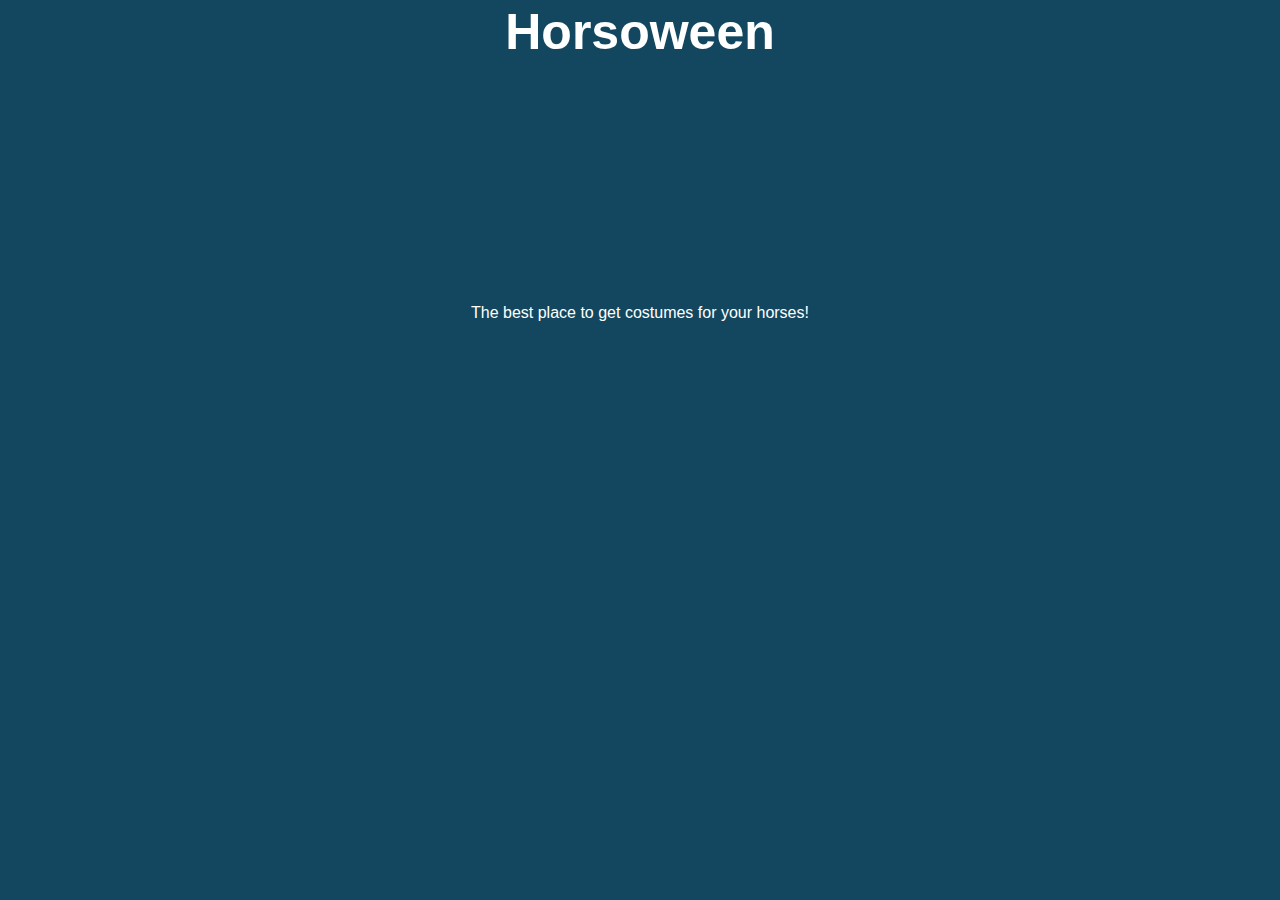
<file: index.html>
<!DOCTYPE html>
<html>
  
  <head>
    <link rel="stylesheet" href="styles.css">
    <title>Horsoween</title>
  </head>
  
  <body>
   <header id="showcase">
    <h1>Horsoween</h1>
  </header>
  <div id="content" class="container">
    The best place to get costumes for your horses!
  </div>
  <a href="main.html" class="btn">Learn More</a>
 </body> 
    

  
</html>
</file>
<file: styles.css>
* {
  margin:0;
  padding:0;
}

body {
  font-family:arial,Helvetica, sans-serif;
  background-color: #12475F;
  color:white;
  line-height: 1.6;
  text-align: center;
}

.container{
  max-width: 900px;
  margin: auto;
  padding: 0 30px;
}

#showcase {
  height: 300px;
}

#showcase h1 {
  font-size: 50px;
  line-height: 1.3;
  position: relative;
  animation-name: floatingdown;
  animation-duration: 3s;
  animation-fill-mode: forwards;
  }
  
  @keyframes floatingdown {
    0%  {top:-60%;}
    100%{top: 200px;}
  }
  
  #content {
    position: relative;
    animation-name: content;
    animation-duration:3s;
    animation-fill-mode: forwards;
  }
  
  @keyframes content {
    0% {left: -1000px;}
    100%{left:0px;}
  }
  
  .btn { 
    display: inline-block;
    color: white;
    text-decoration: none;
    padding: 1rem 2rem;
    border: white 1px solid;
    margin-top: 40px;
    opacity:0;
    animation-name: btn;
    animation-duration: 3s;
    animation-delay: 3s;
    animation-fill-mode: forwards;
    transition-property: transform;
    transition-duration: 1s;
  }
  
  @keyframes btn {
    0% {opacity: 0;}
    100%{opacity:1;}
  }

.btn:hover {
  transform: rotateY(180deg);
}
</file>
